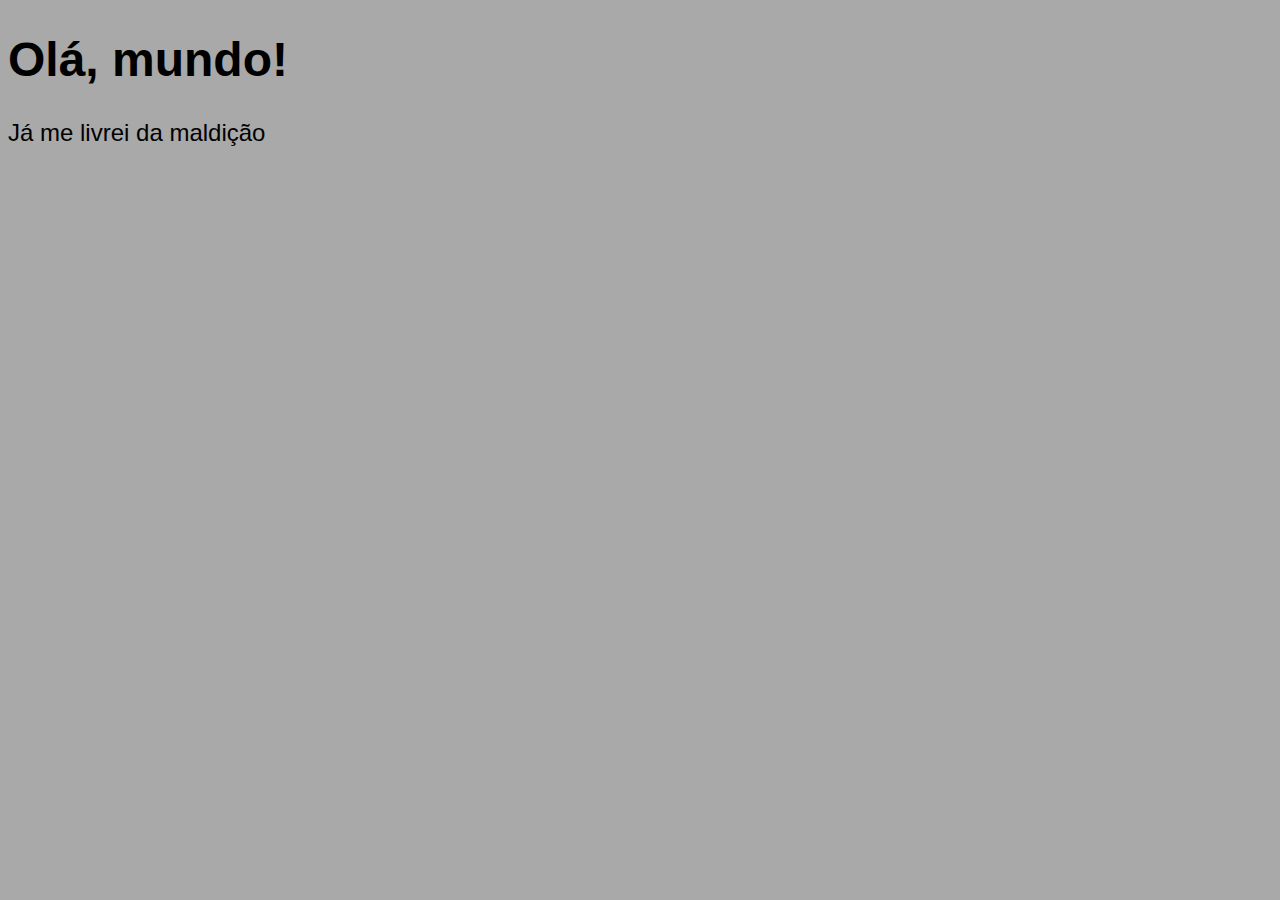
<file: ex001/index.html>
<!DOCTYPE html>
<html lang="pt-br">
<head>
    <meta charset="UTF-8">
    <meta http-equiv="X-UA-Compatible" content="IE=edge">
    <meta name="viewport" content="width=device-width, initial-scale=1.0">
    <title>Teste de JavaScript</title>
    <style>
        body{
            background-color: darkgray;
            font-size: 1.5em;
            font-family: Arial, Helvetica, sans-serif;
        } 
    </style>
</head>
<body>
    <h1>Olá, mundo!</h1>
    <p>Já me livrei da maldição</p> 

    <script>
        window.alert('Minha primeira mensagem!');
        window.confirm('Está gostando de javascript?');
        window.prompt('Qual é seu nome?');
    </script>
</body>
</html>
</file>
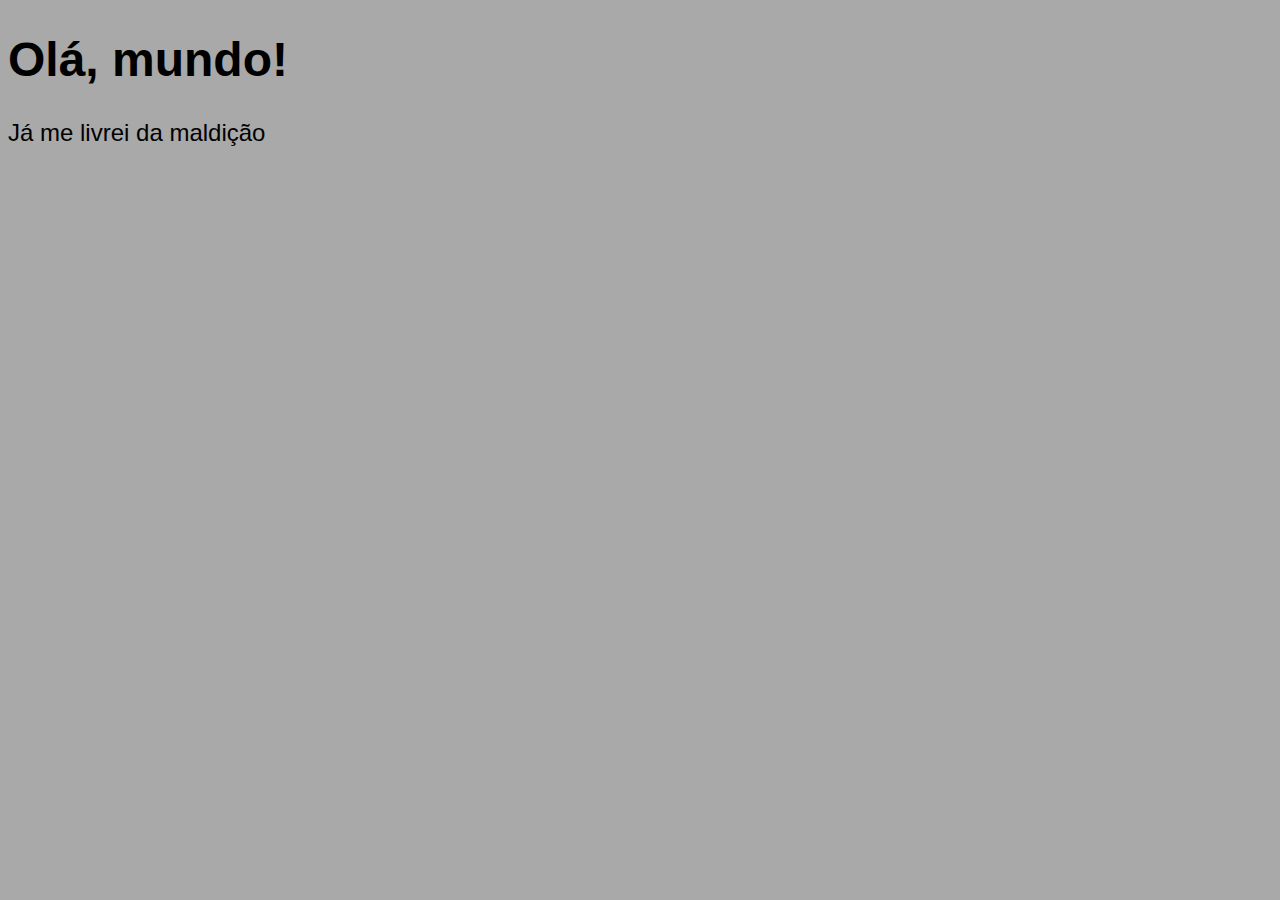
<file: ex002/index.html>
<!DOCTYPE html>
<html lang="pt-br">
<head>
    <meta charset="UTF-8">
    <meta http-equiv="X-UA-Compatible" content="IE=edge">
    <meta name="viewport" content="width=device-width, initial-scale=1.0">
    <title>Teste de JavaScript</title>
    <style>
        body{
            background-color: darkgray;
            font-size: 1.5em;
            font-family: Arial, Helvetica, sans-serif;
        } 
    </style>
</head>
<body>
    <h1>Olá, mundo!</h1>
    <p>Já me livrei da maldição</p> 

    <script>
        var nome = window.prompt('Qual é seu nome?');
        window.alert(`É um grande prazer em te conhecer, ${nome}!`)
    </script>
</body>
</html>
</file>
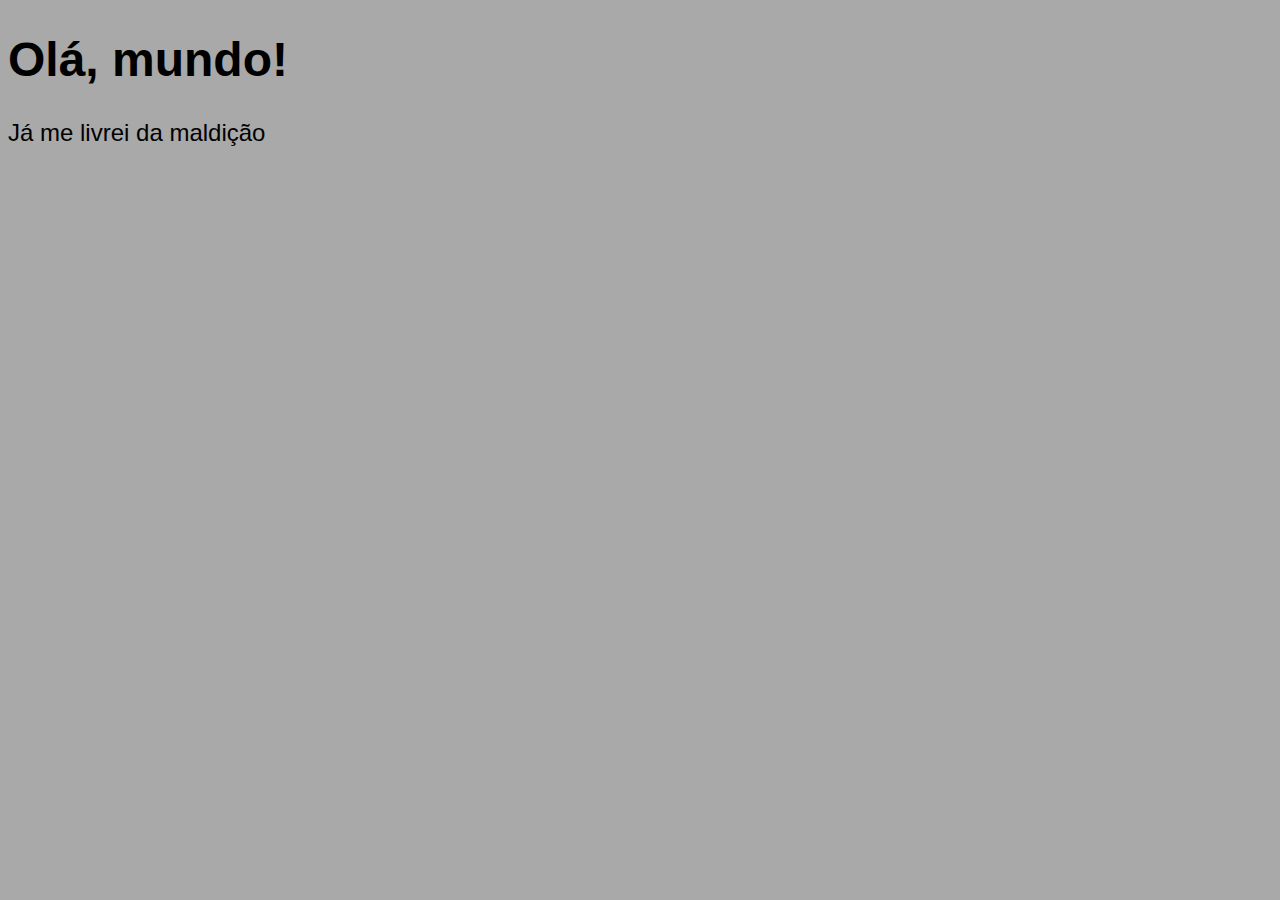
<file: ex003/index.html>
<!DOCTYPE html>
<html lang="pt-br">
<head>
    <meta charset="UTF-8">
    <meta http-equiv="X-UA-Compatible" content="IE=edge">
    <meta name="viewport" content="width=device-width, initial-scale=1.0">
    <title>Teste de JavaScript</title>
    <style>
        body{
            background-color: darkgray;
            font-size: 1.5em;
            font-family: Arial, Helvetica, sans-serif;
        } 
    </style>
</head>
<body>
    <h1>Olá, mundo!</h1>
    <p>Já me livrei da maldição</p> 

    <script>
        n1 = Number(window.prompt('Digite um número: '));
        n2 = Number(window.prompt('Digite outro número: '));
        s = n1 + n2;
        window.alert(`A soma entre ${n1} e ${n2} é igual a: ${s}.`);
    </script>
</body>
</html>
</file>
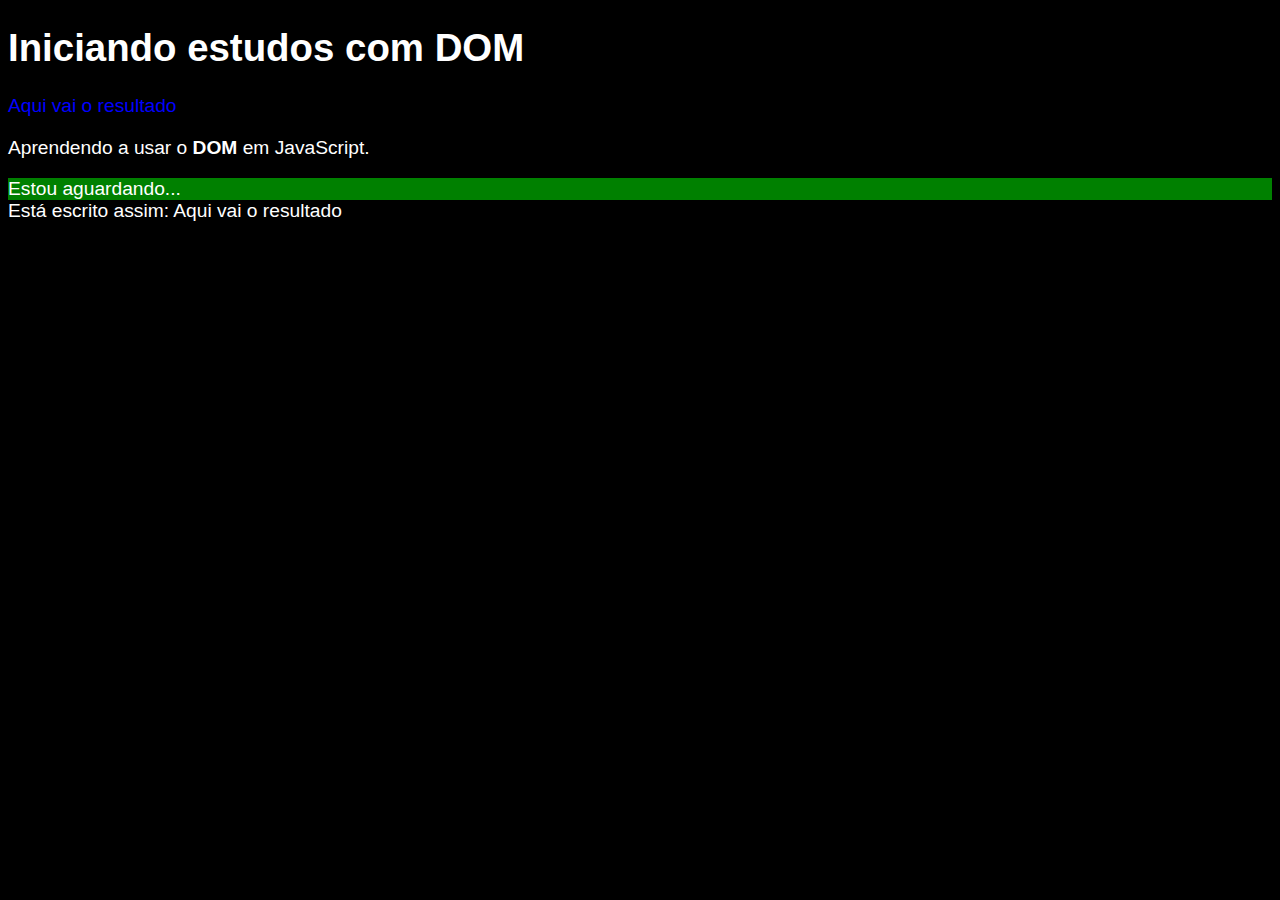
<file: ex005/index.html>
<!DOCTYPE html>
<html lang="pt-br">
<head>
    <meta charset="UTF-8">
    <meta http-equiv="X-UA-Compatible" content="IE=edge">
    <meta name="viewport" content="width=device-width, initial-scale=1.0">
    <title>Primeiros passos com DOM</title>
    <style>
        body{
            background-color: rgb(74, 121, 221);
            color: white;
            font-family: Arial, Helvetica, sans-serif;
            font-size: 1.2em;
        }
    </style>
</head>
<body>
    <h1>Iniciando estudos com DOM</h1>
    <p>Aqui vai o resultado</p>
    <p>Aprendendo a usar o <strong>DOM</strong> em JavaScript.</p>
    <div id="msg">Clique em mim</div>

    <script>
        var corpo = document.body
        var p1 = document.getElementsByTagName('p')[0];
        //var d = document.getElementById('msg');
        //var d = document.getElementsByName('msg')[0];
        //var d = document.getElementsByClassName('msg')[0];
        var d = document.querySelector('div#msg');
        window.document.write(`Está escrito assim: ${p1.innerText}`);
        p1.style.color = 'blue';
        corpo.style.background = 'black';
        d.style.background = 'green';
        d.innerText = 'Estou aguardando...';
    </script>
</body>
</html>
</file>
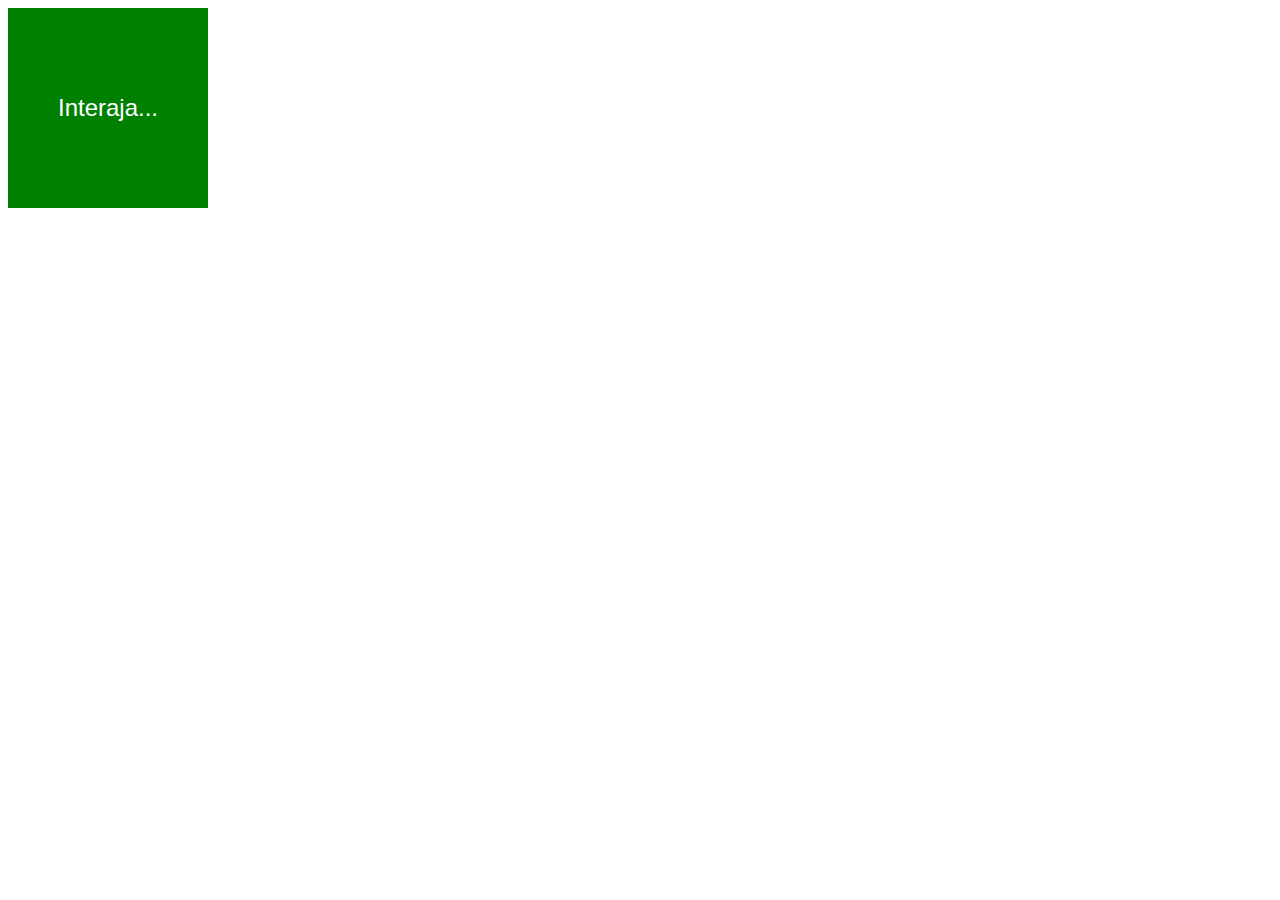
<file: ex006/index.html>
<!DOCTYPE html>
<html lang="pt-br">
<head>
    <meta charset="UTF-8">
    <meta http-equiv="X-UA-Compatible" content="IE=edge">
    <meta name="viewport" content="width=device-width, initial-scale=1.0">
    <title>Eventos DOM</title>
    <style>
        div#area{
            font-weight: normal;
            font-size: 1.5em;
            font-family: Arial, Helvetica, sans-serif;
            background-color: green;
            color: white;
            width: 200px;
            height: 200px;
            line-height: 200px;
            text-align: center;
            cursor: pointer;
        }
    </style>
</head>
<body>
    <div id="area">
        Interaja...
    </div>

    <script>
        const a = document.getElementById('area');

        /*a.addEventListener('click', () => {
            a.innerText = 'Clicou!';
            a.style.background = 'red';
        })

        a.addEventListener('mouseenter', () => {
            a.innerText = 'Entrou!';
        })

        a.addEventListener('mouseout', () => {
            a.innerText = 'Saiu!';
            a.style.background = 'green';
        })
        */

        a.addEventListener('click', clicar);
        a.addEventListener('mouseenter', entrar);
        a.addEventListener('mouseout', sair);
        
        function clicar(){
            a.innerText = 'Clicou!';
            a.style.backgroundColor = 'red';
        }

        function entrar(){
            a.innerText = 'Entrou!';
        }

        function sair(){
            a.innerText = 'Saiu!';
            a.style.background  = 'green';
        }
    </script>
</body>
</html>
</file>
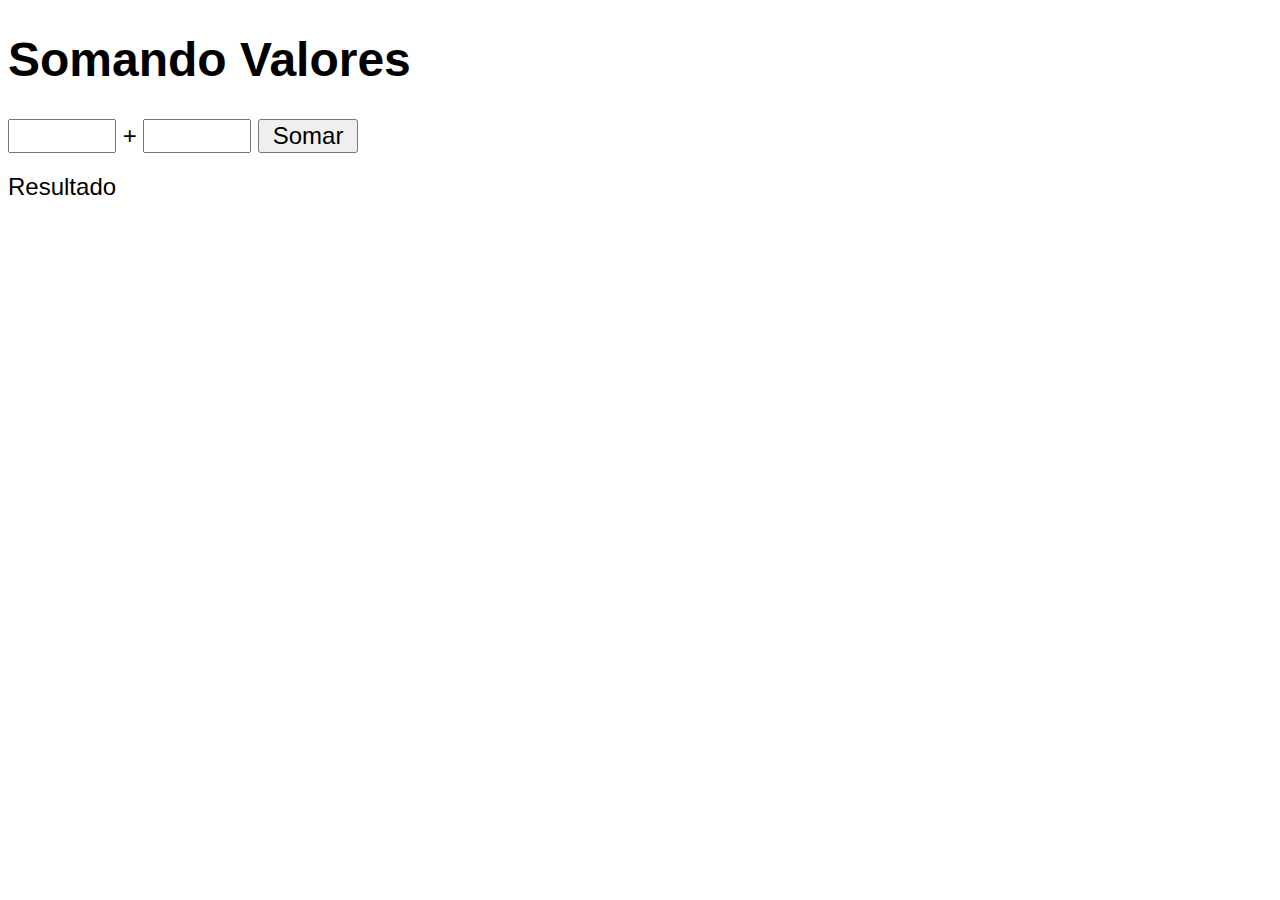
<file: ex007/index.html>
<!DOCTYPE html>
<html lang="pt-br">
<head>
    <meta charset="UTF-8">
    <meta http-equiv="X-UA-Compatible" content="IE=edge">
    <meta name="viewport" content="width=device-width, initial-scale=1.0">
    <title>Somando Números</title>
    <style>
        body{
            font-size: 1.5em;
            font-family: Arial, Helvetica, sans-serif;
        }

        input{
            font-size: 1em;
            font-family: Arial, Helvetica, sans-serif;
            width: 100px;
        }

        div#res{
            margin-top: 20px;
        }
    </style>
</head>
<body>
    <h1>Somando Valores</h1>
    <input type="number" name="txtn1" id="txtn1"> +
    <input type="number" name="txtn2" id="txtn2">
    <input type="button" value="Somar" onclick="somar()">
    <div id="res">
        Resultado
    </div>

    <script> 
        function somar(){
            var tn1 = document.getElementById('txtn1');
            var tn2 = document.querySelector('#txtn2');
            var res = document.getElementById('res');
            var n1 = Number(tn1.value);
            var n2 = Number(tn2.value);
            var s = n1 + n2;
            res.innerHTML = `A soma entre ${n1} e ${n2} é: <strong>${s}</strong>`;
        }
    </script>
</body>
</html>
</file>
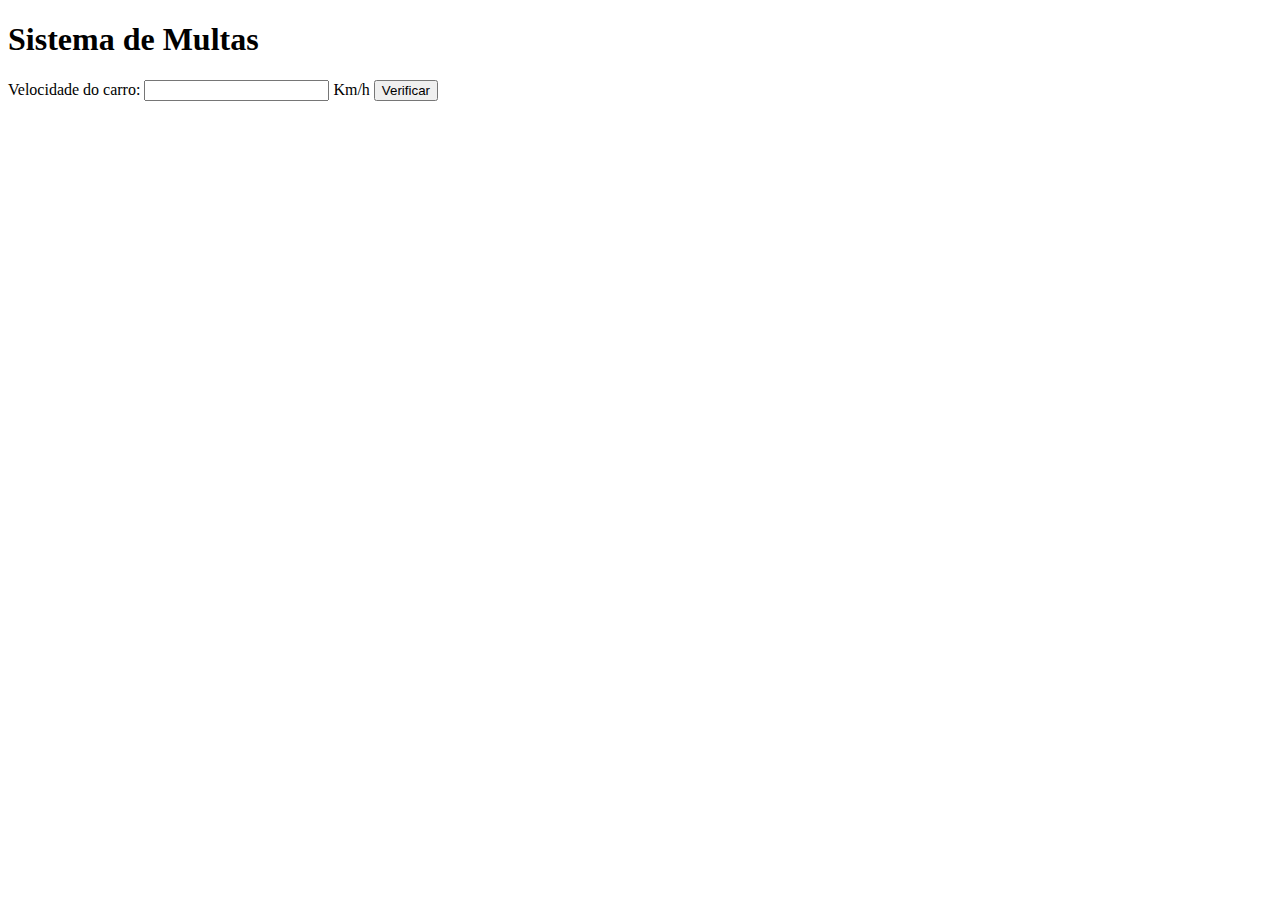
<file: ex010/index.html>
<!DOCTYPE html>
<html lang="pt-br">
<head>
    <meta charset="UTF-8">
    <meta http-equiv="X-UA-Compatible" content="IE=edge">
    <meta name="viewport" content="width=device-width, initial-scale=1.0">
    <title>DETRAN</title>
</head>
<body>
    <h1>Sistema de Multas</h1>
    Velocidade do carro: <input type="number" name="txtvel" id="txtvel"> Km/h
    <input type="button" value="Verificar" onclick="verify()">

    <div id="result">

    </div>

    <script>
        function verify(){
            var tvel = document.getElementById('txtvel');
            var vel = Number(tvel.value);
            var res = document.getElementById('result');

            if(vel > 60){
            res.innerHTML = `<p>Você está a ${vel}Km/h e o limite da pista é de 60Km/h, <strong>MULTADO!</strong></p>`;
            }
            else{
            res.innerHTML = '<p>Você está dentro do limite da pista, boa viagem! :)</p>';
            }
            res.innerHTML += '<p>Dirija sempre com cinto de segurança!</p>';
        }
    </script>
</body>
</html>
</file>
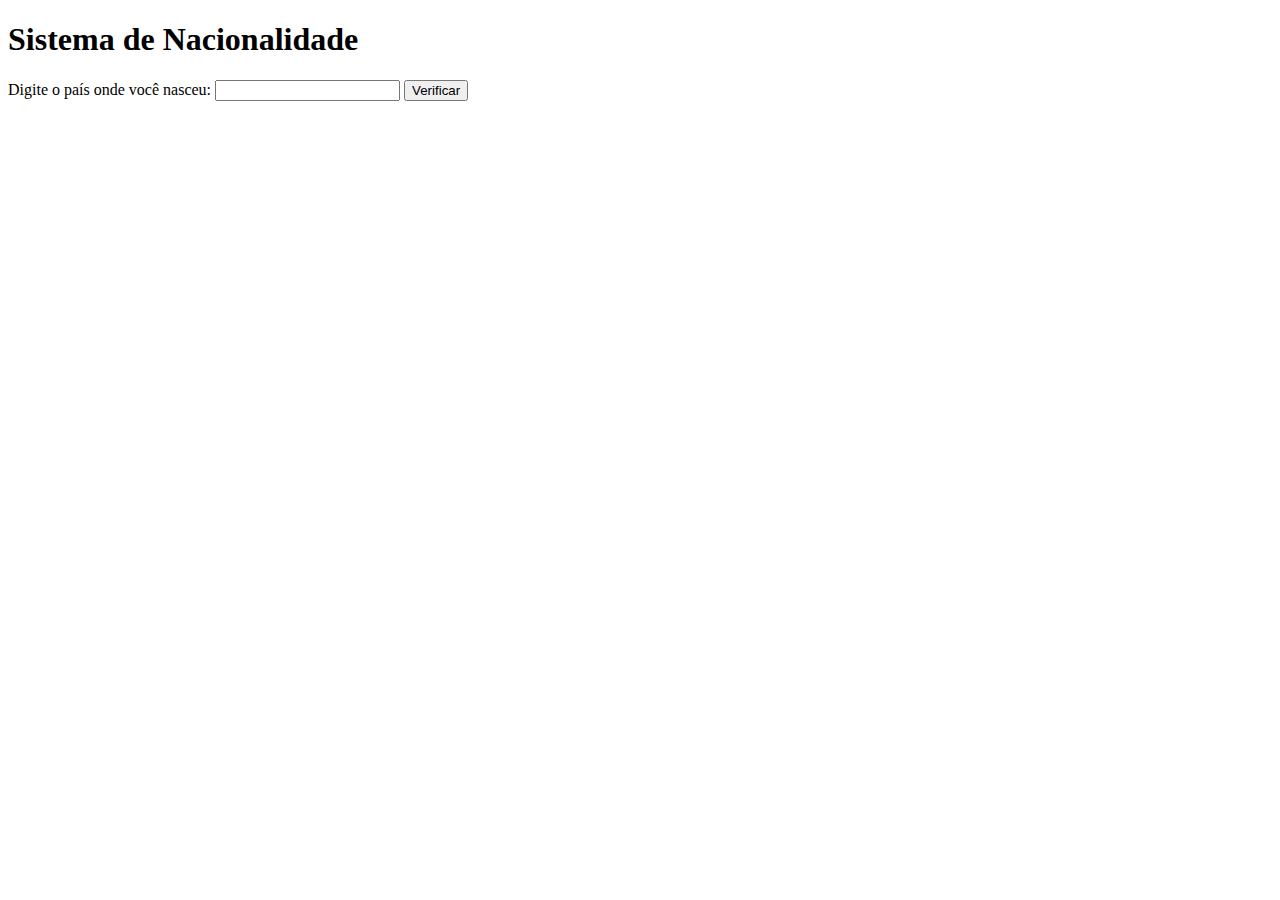
<file: ex011/index.html>
<!DOCTYPE html>
<html lang="pt-br">
<head>
    <meta charset="UTF-8">
    <meta http-equiv="X-UA-Compatible" content="IE=edge">
    <meta name="viewport" content="width=device-width, initial-scale=1.0">
    <title>Nacionalidade</title>
</head>
<body>
    <h1>Sistema de Nacionalidade</h1>
    Digite o país onde você nasceu: <input type="text" name="txtp" id="txtp">
    <input type="button" value="Verificar" onclick="verify()">

    <div id="res">

    </div>

    <script>
        function verify(){
            var pais = document.querySelector('#txtp').value;
            var res = document.querySelector('#res');

            res.innerHTML = `<p>Você nasceu no país: ${pais}</p>`;
            if(pais == 'Brasil'){
                res.innerHTML += 'Você é brasileiro!';
            }
            else{
                res.innerHTML += 'Você é estrangeiro!';
            }
        }
    </script>
</body>
</html>
</file>
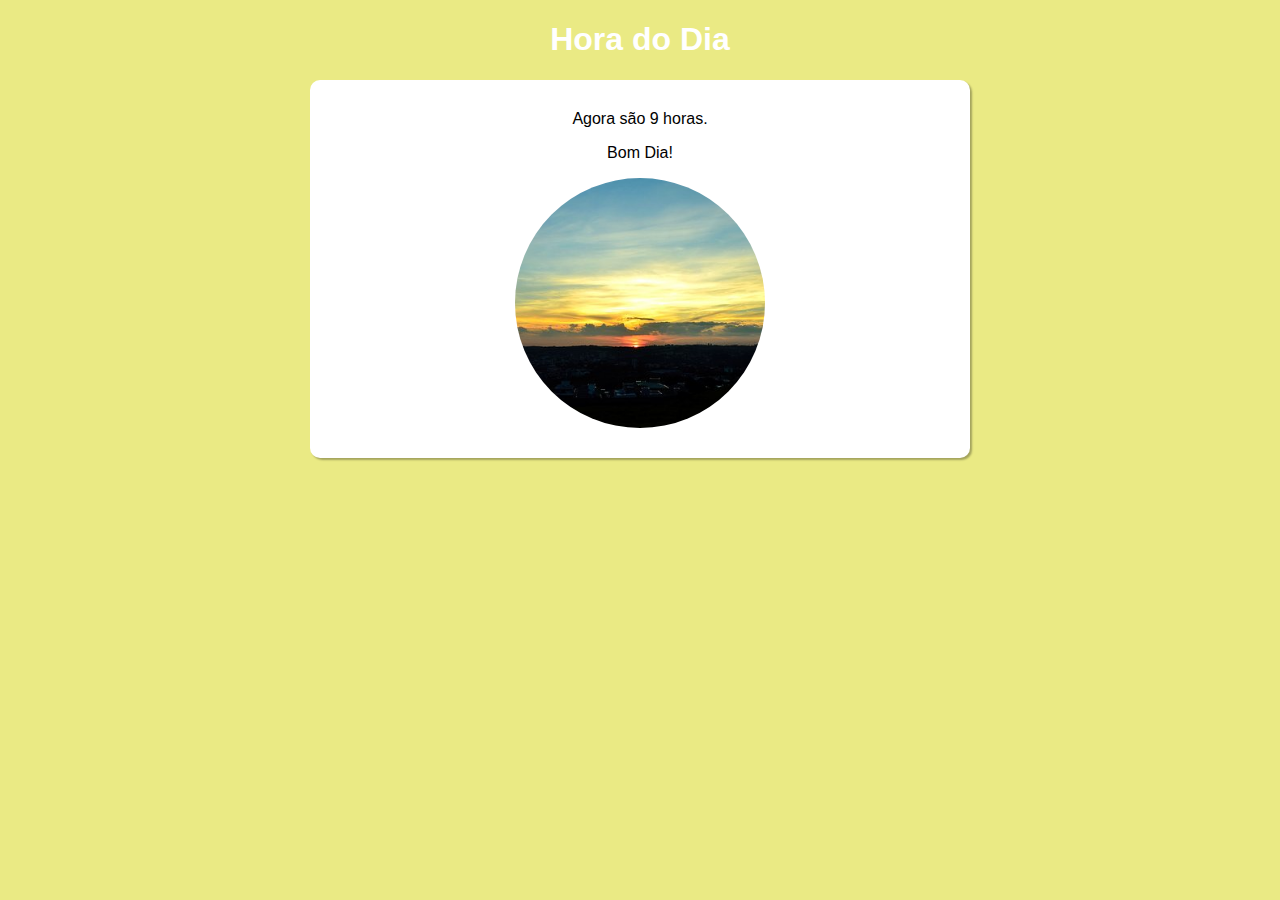
<file: projeto001/index.html>
<!DOCTYPE html>
<html lang="pt-br">
<head>
    <meta charset="UTF-8">
    <meta http-equiv="X-UA-Compatible" content="IE=edge">
    <meta name="viewport" content="width=device-width, initial-scale=1.0">
    <link rel="stylesheet" href="style.css">
    <title>Hora do Dia</title>
</head>
<body>
    <h1>Hora do Dia</h1>
    <section id="container">
        <p>Horário aqui!</p>
        <div class="imagem">

        </div>
    </section>

    <script src="script.js"></script>
</body>
</html>
</file>
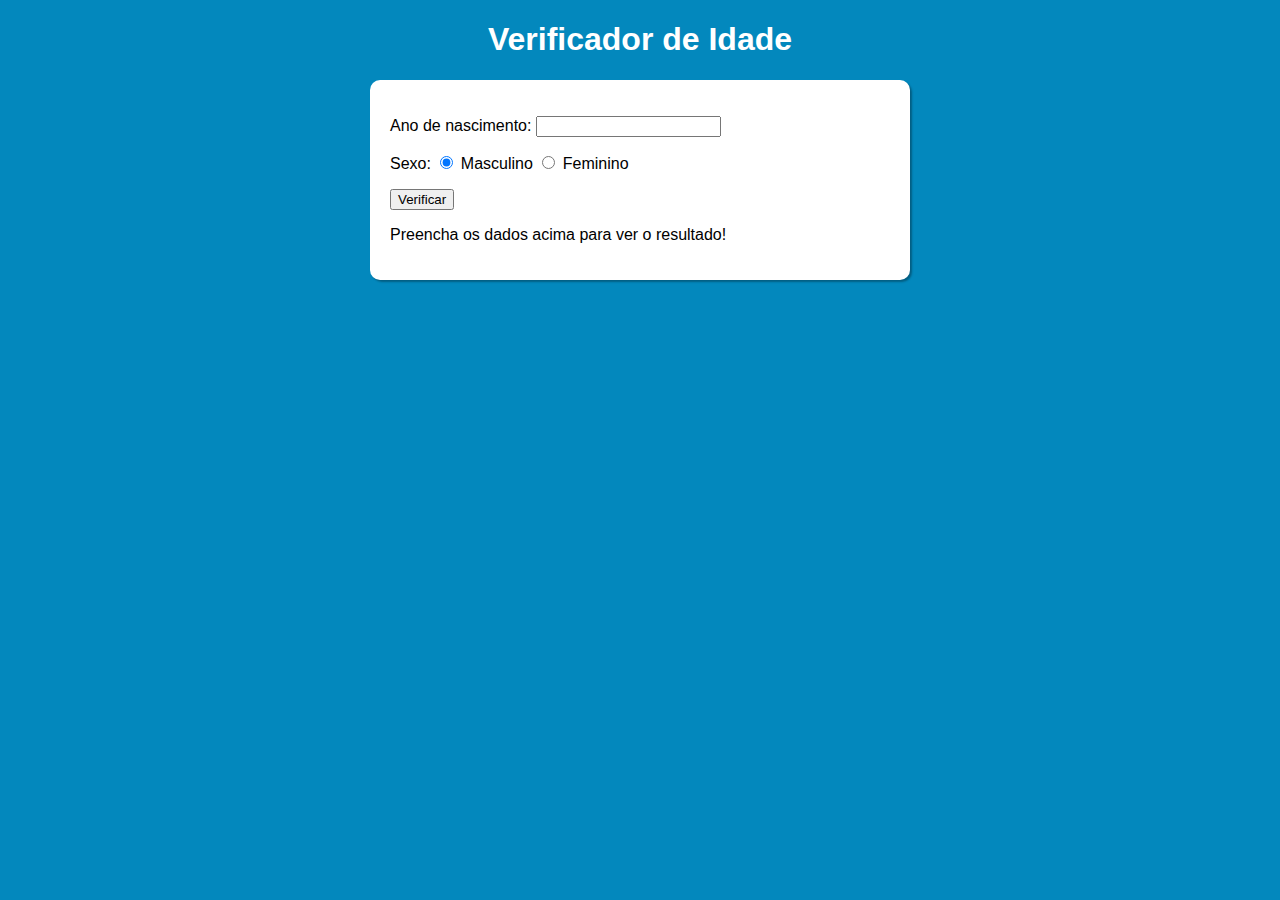
<file: projeto002/index.html>
<!DOCTYPE html>
<html lang="pt-br">
<head>
    <meta charset="UTF-8">
    <meta http-equiv="X-UA-Compatible" content="IE=edge">
    <meta name="viewport" content="width=device-width, initial-scale=1.0">
    <link rel="stylesheet" href="style.css">
    <title>Verificador de Idade</title>
</head>
<body>
    <h1>Verificador de Idade</h1>
    <section id="container">
        <p>Ano de nascimento: <input type="number" name="txtano" id="txtano" min="0"></p>
        <form>
            <p>
                Sexo:
                <input type="radio" id="homem" name="sexo" value="masculino" checked>
                <label for="homem">Masculino</label>
                <input type="radio" id="mulher" name="sexo" value="feminino">
                <label for="mulher">Feminino</label>
            </p>
        </form>
        <input type="button" value="Verificar" id="botao">
        <p>Preencha os dados acima para ver o resultado!</p>
        <div class="hidden">

        </div>
    </section>
    <script src="script.js"></script>
</body>
</html>
</file>
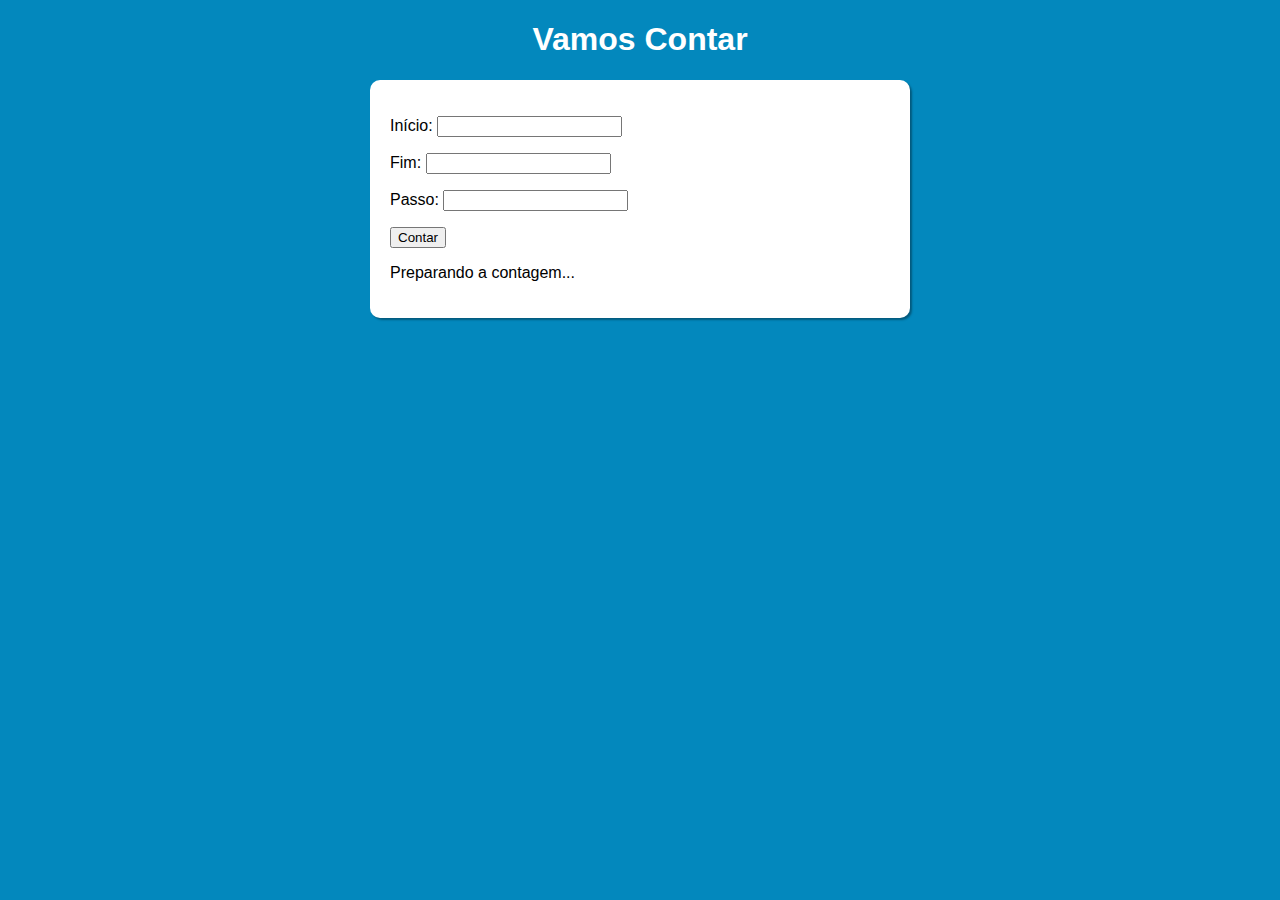
<file: projeto003/index.html>
<!DOCTYPE html>
<html lang="pt-br">
<head>
    <meta charset="UTF-8">
    <meta http-equiv="X-UA-Compatible" content="IE=edge">
    <meta name="viewport" content="width=device-width, initial-scale=1.0">
    <link rel="stylesheet" href="style.css">
    <title>Super Contador</title>
</head>
<body>
    <header>
        <h1>Vamos Contar</h1>
    </header>

    <section>
        <div id="info">
            <p>Início: <input type="number" name="txtinicio" id="txtinicio"></p>
            <p>Fim: <input type="number" name="txtfim" id="txtfim"></p>
            <p>Passo: <input type="number" name="txtpasso" id="txtpasso"></p>
            <p><input type="button" value="Contar" onclick="verify()"></p>
        </div>
        <div id="res">
            <p>Preparando a contagem...</p>
        </div>
    </section>

    <script src="script.js"></script>
</body>
</html>
</file>
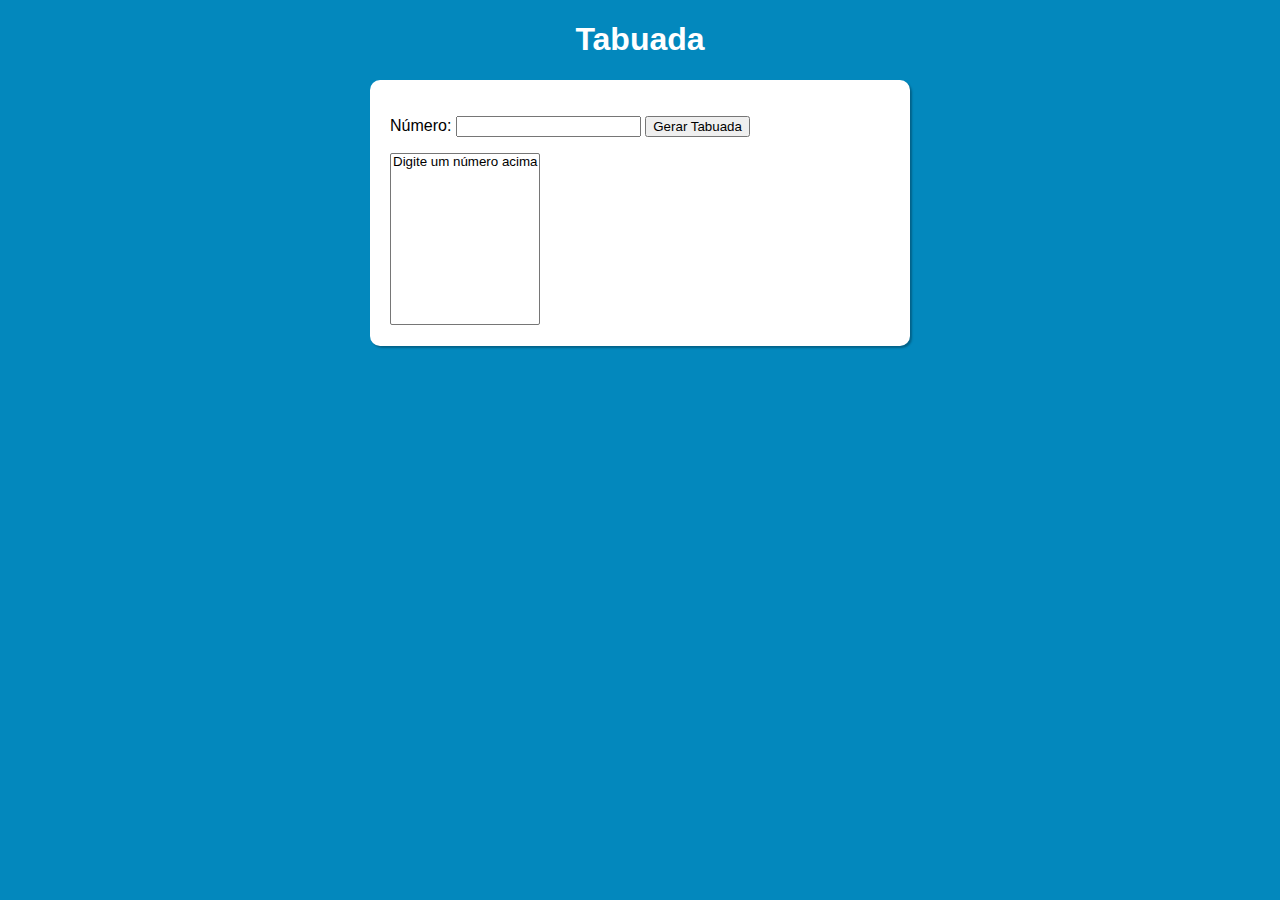
<file: projeto004/index.html>
<!DOCTYPE html>
<html lang="pt-br">
<head>
    <meta charset="UTF-8">
    <meta http-equiv="X-UA-Compatible" content="IE=edge">
    <meta name="viewport" content="width=device-width, initial-scale=1.0">
    <link rel="stylesheet" href="style.css">
    <title>Tabuada</title>
</head>
<body>
    <header>
        <h1>Tabuada</h1>
    </header>

    <section>
    <div>
        <p>
            Número: <input type="number" name="txtnum" id="txtnum"> 
            <input type="button" value="Gerar Tabuada" onclick="calcular()">
        </p>
    </div>

    <div>
        <select name="tabuada" id="seltab" size="10">
           <option value="Op1">Digite um número acima</option>
        </select>
    </div>
    </section>

    <script src="script.js"></script>
</body>
</html>
</file>
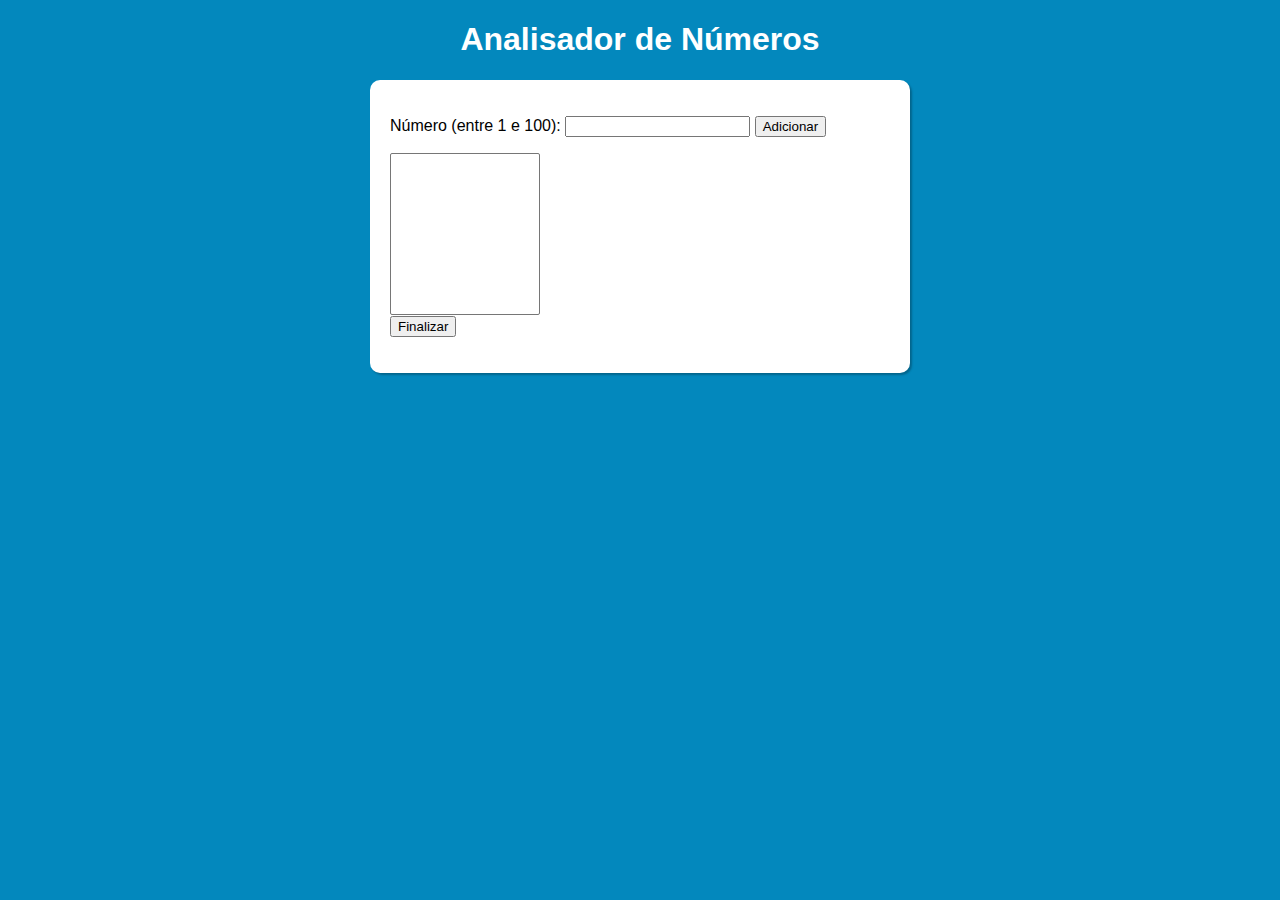
<file: projeto005/index.html>
<!DOCTYPE html>
<html lang="pt-br">
<head>
    <meta charset="UTF-8">
    <meta http-equiv="X-UA-Compatible" content="IE=edge">
    <meta name="viewport" content="width=device-width, initial-scale=1.0">
    <link rel="stylesheet" href="style.css">
    <title>Analisador de números</title>
</head>
<body>
    <header>
        <h1>Analisador de Números</h1>
    </header>

    <section>
        <div>
            <p>Número (entre 1 e 100): 
                <input type="number" name="tnum" id="txtn">
                <input type="button" value="Adicionar" onclick="adicionar()">
            </p>
            <p>
                <select name="msg" id="retorno" size="10">
                    
                </select><br>
                <input type="button" value="Finalizar" onclick="verificar()">
            </p>
        </div>

        <div id="res">
            
        </div>
    </section>
    
    <script src="script.js"></script>
</body>
</html>
</file>
<file: projeto001/style.css>
@charset "UTF-8";

body{
    color: white;
    font-family: Arial, Helvetica, sans-serif;
    text-align: center;
}

section#container{
    background-color: white;
    color: black;
    margin: auto;
    max-width: 600px;
    padding: 30px;
    border-radius: 10px;
    box-shadow: 2px 2px 2px rgba(0, 0, 0, 0.301);
}

section#container > p{
    margin-top: 0px;
}

.imagem{
    width: 250px;
    height: 250px;
    border-radius: 50%;
    margin: auto;
    background-position: center center;
    background-repeat: no-repeat;
    background-size: cover;
}

.day{
    background-image: url('imagens/sunrise.jpg');
}

.afternoon{
    background-image: url('imagens/sunset.jpg');
}

.night{
    background-image: url('imagens/night.jpg');
    background-position: top center;
}
</file>
<file: projeto002/style.css>
@charset "UTF-8";

body{
    background-color: rgb(3, 136, 189);
    color: white;
    text-align: center;
    font-family: Arial, Helvetica, sans-serif;
}

section#container{
    background-color: white;
    color: black;
    max-width: 500px;
    margin: auto;
    text-align: left;
    border-radius: 10px;
    padding: 20px;
    box-shadow: 2px 2px 2px rgba(0, 0, 0, 0.308);
}

.imagem{
    width: 250px;
    height: 250px;
    margin: auto;
    border-radius: 50%;
    background-position: center center;
    background-size: cover;
    background-repeat: no-repeat;
}

.baby{
    background-image: url('imagens/baby.jpg');
}

.boy{
    background-image: url('imagens/malechild.jpg');
}

.girl{
    background-image: url('imagens/femalechild.jpg');
}

.teenboy{
    background-image: url('imagens/maleteen.jpg');
}

.teengirl{
    background-image: url('imagens/femaleteen.jpg');
}

.man{
    background-image: url('imagens/maleadult.jpg');
}

.woman{
    background-image: url('imagens/femaleadult.jpg');
}

.oldguy{
    background-image: url('imagens/maleold.jpg');
}

.oldlady{
    background-image: url('imagens/femaleold.jpg');
}
</file>
<file: projeto003/style.css>
@charset "UTF-8";

body{
    background-color: rgb(3, 136, 189);
    font-family: Arial, Helvetica, sans-serif;
}

header{
    color: white;
    text-align: center;

}

section{
    background-color: white;
    border-radius: 10px;
    box-shadow: 2px 2px 2px rgba(0, 0, 0, 0.336);
    max-width: 500px;
    margin: auto;
    padding: 20px;
}
</file>
<file: projeto004/style.css>
@charset "UTF-8";

body{
    background-color: rgb(3, 136, 189);
    font-family: Arial, Helvetica, sans-serif;
}

header{
    color: white;
    text-align: center;
}

section{
    background-color: white;
    border-radius: 10px;
    box-shadow: 2px 2px 2px rgba(0, 0, 0, 0.274);
    max-width: 500px;
    margin: auto;
    padding: 20px;
    
}
</file>
<file: projeto005/style.css>
@charset "UTF-8";

body{
    background-color: rgb(3, 136, 189);
    font-family: Arial, Helvetica, sans-serif;
}

header{
    color: white;
    text-align: center;
}

section{
    max-width: 500px;
    background-color: white;
    border-radius: 10px;
    padding: 20px;
    margin: auto;
    box-shadow: 2px 2px 2px rgba(0, 0, 0, 0.253);
}

#retorno{
    width: 150px;
}
</file>
